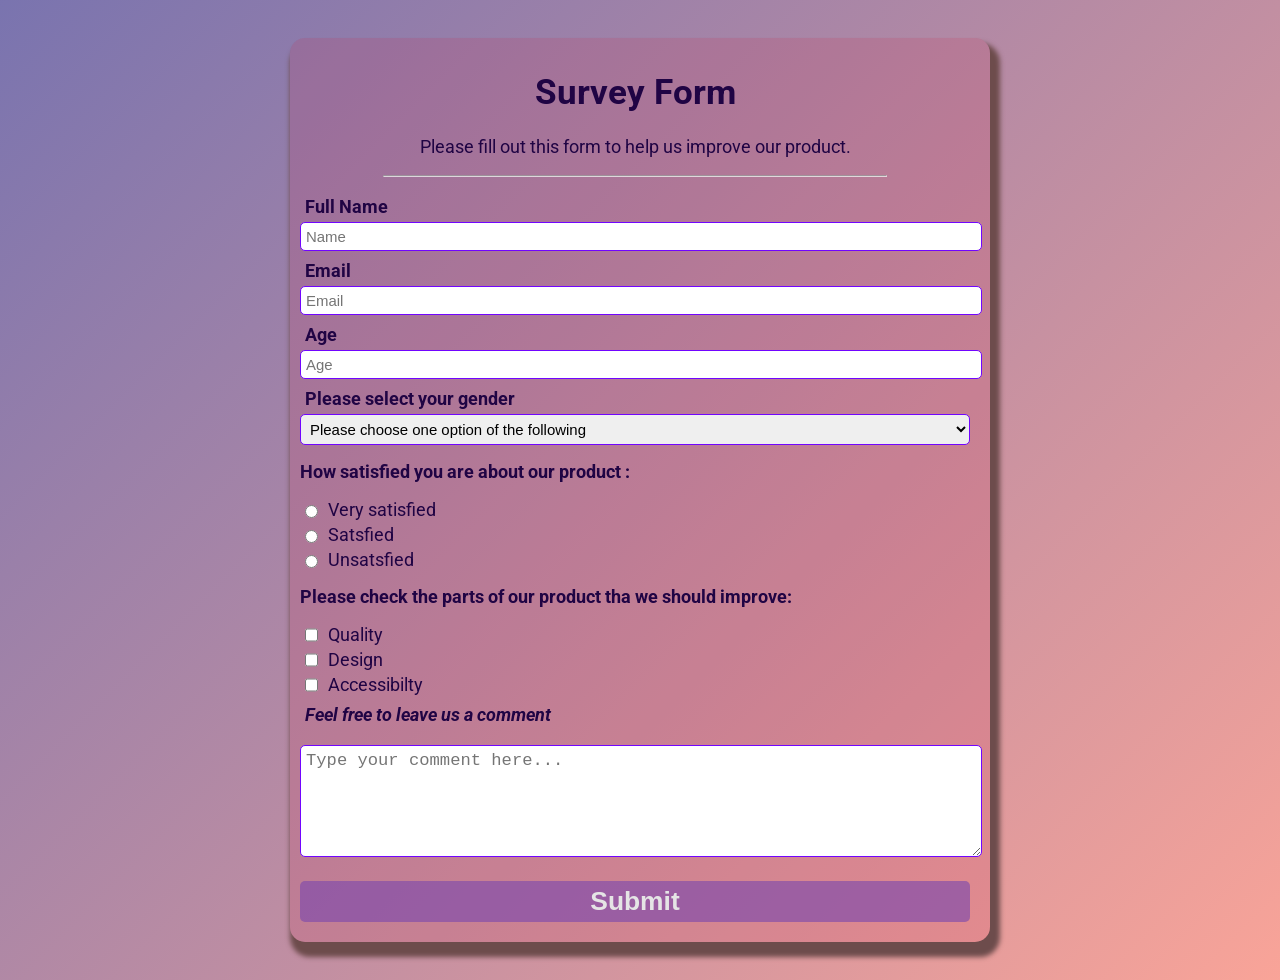
<file: freecodecamp/form/index.html>
<!DOCTYPE html>
<html lang="en">

<head>
    <meta charset="UTF-8">
    <meta name="viewport" content="width=device-width, initial-scale=1.0">
    <title>Survey Form</title>
    <link rel="stylesheet" type="text/css" href="styles.css">
    <link href="https://fonts.googleapis.com/css2?family=Roboto" rel="stylesheet">
</head>

<body>
    <div class="container">

        <header>
            <h1 id="title">Survey Form</h1>
            <p id="description">Please fill out this form to help us improve our product.</p>
        </header>
        <hr>
        <form action=" " id="survey-form">
            <div class="form-group">
                <label for="name" id="name-label" class="strong">Full Name</label>
                <input type="text" id="name" name="name" placeholder="Name" class="block" required>
            </div>
            <div class="form-group">
                <label for="email" id="email-label" class="strong">Email</label>
                <input type="email" id="email" name="email" placeholder="Email" class="block" required>

            </div>
            <div class="form-group">
                <label for="number" id="number-label" class="strong">Age</label>
                <input type="number" id="number" name="age" min="5" max="99" placeholder="Age" class="block">

            </div>
            <div class="form-group">
                <label for="dropdown" class="strong">Please select your gender</label>
                <select id="dropdown" name="gender" class="block" placeholder="Please choose one option of the following">
                    <option disabled selected>Please choose one option of the following</option>
                    <option value="male">Male</option>
                    <option value="female">Female</option>
                    <option value="other">Other</option>
                </select>
            </div>
            <div class="form-group">
                <p class="strong">How satisfied you are about our product :</p>
                <label>
                    <input type="radio" name="satisfaction" value="VS" class="inline-block" >Very satisfied
                </label>
                <label>
                    <input type="radio" name="satisfaction" value="S" class="inline-block">Satsfied
                </label>
                <label>                
                    <input type="radio" name="satisfaction" value="NS" class="inline-block">Unsatsfied
                </label>
            </div>
            <div class="form-group ">
                <p class="strong ">Please check the parts of our product tha we should improve:</p>
                <label>
                    <input type="checkbox" name="fix" value="quality" class="inline-block">Quality
                </label>
                <label>
                    <input type="checkbox" name="fix" value="design" class="inline-block">Design
                </label>
                <label>
                    <input type="checkbox" name="fix" value="access" class="inline-block">Accessibilty
                </label>
            </div>
            <div id="comment " class="form-group">
                <label for="comment" class="strong"><i>Feel free to leave us a comment</i></label>
                <textarea name="comment" id="comment" placeholder="Type your comment here..."></textarea>
            </div>
            <div class="form-group">
                <button type="submit" id="submit">Submit</button>
            </div>
        </form>
    </div>

    <script src="https://cdn.freecodecamp.org/testable-projects-fcc/v1/bundle.js"></script>
</body>

</html>
</file>
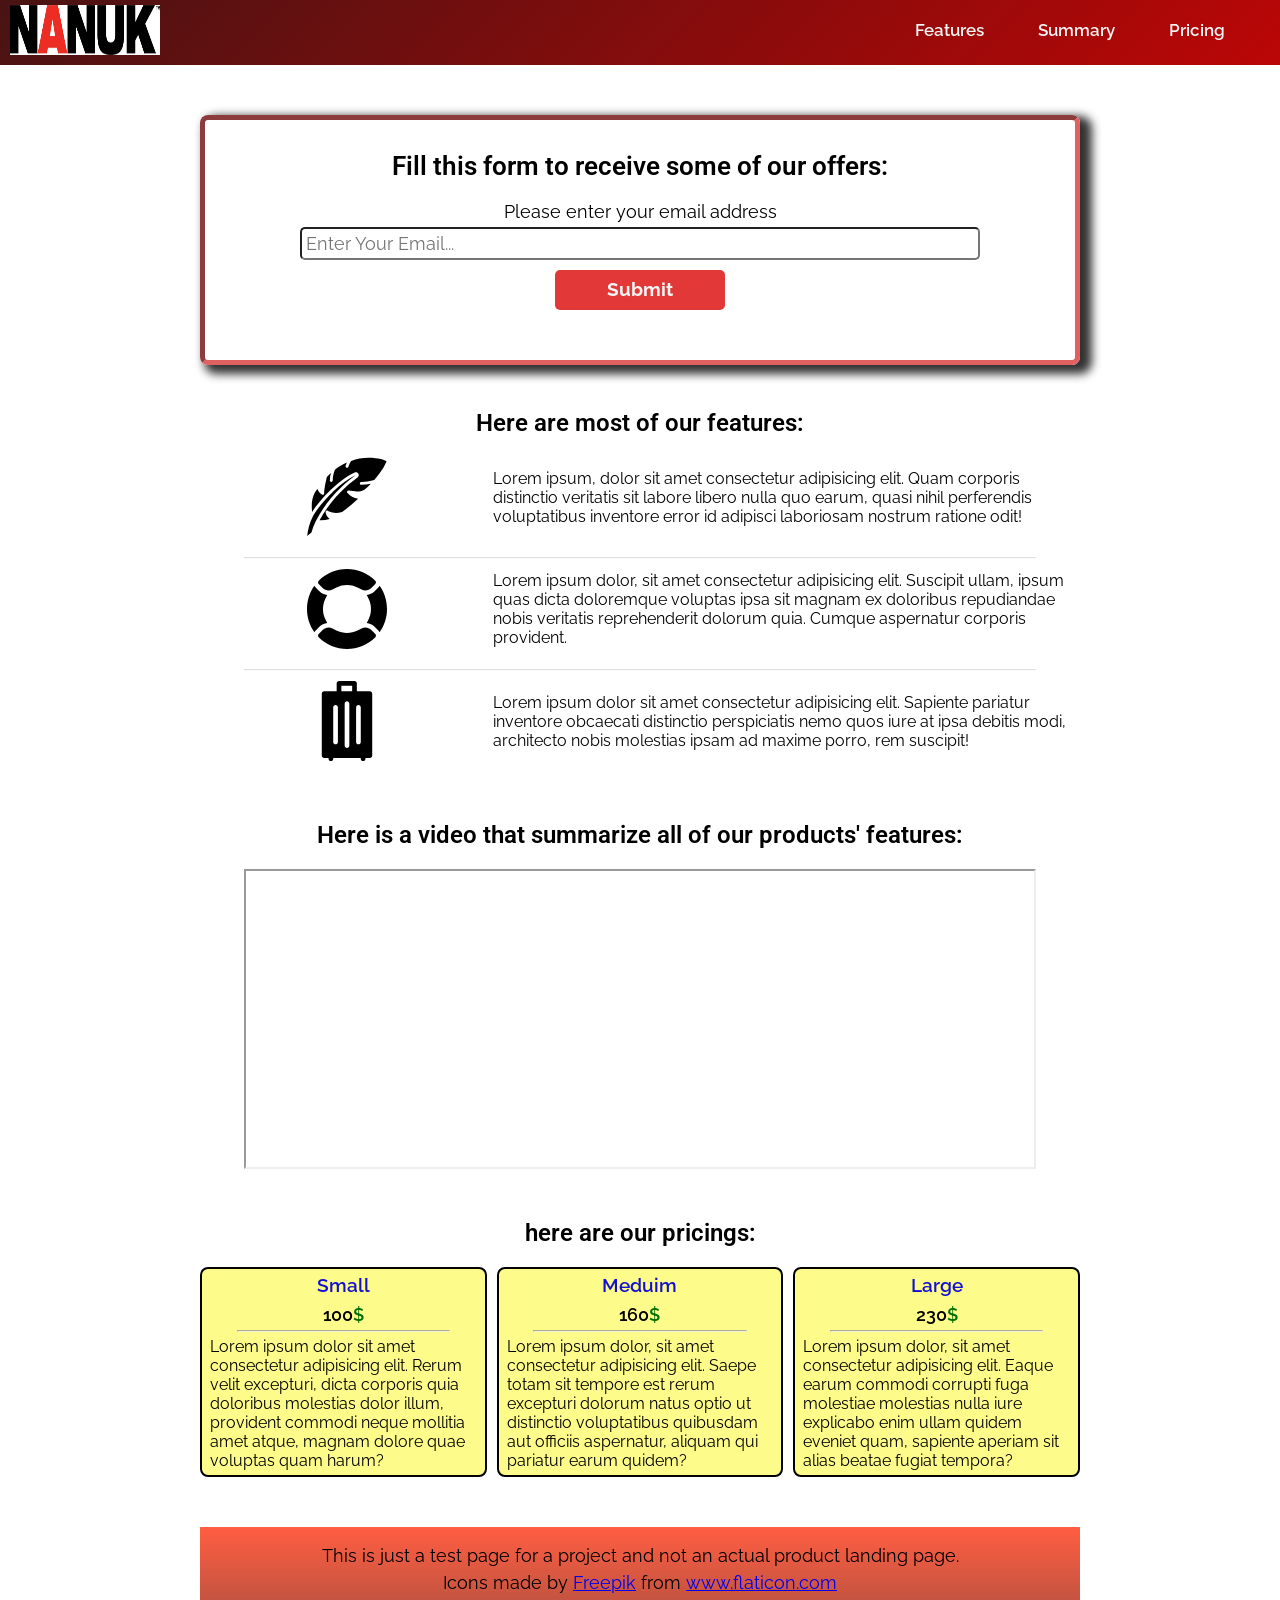
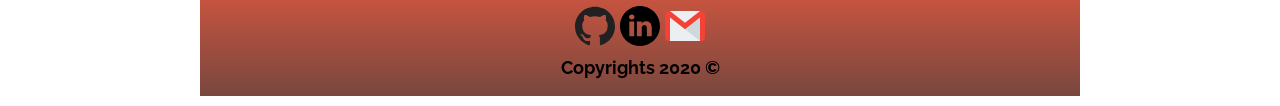
<file: freecodecamp/landing_page/index.html>
<!DOCTYPE html>
<html lang="en">

<head>
    <meta charset="UTF-8">
    <meta name="viewport" content="width=device-width, initial-scale=1.0">
    <title>Product landing page</title>
    <link href="https://fonts.googleapis.com/css2?family=Roboto:wght@500&display=swap" rel="stylesheet">
    <link href="https://fonts.googleapis.com/css2?family=Raleway&display=swap" rel="stylesheet">
    <link rel="stylesheet" type="text/css" href="style.css">
</head>

<body>
    <header id="header">
        <img id="header-img" src="images/logo.webp">
        <nav id="nav-bar">
            <ul>
                <li>
                    <a href="#features" class="nav-link">Features</a>
                </li>
                <li>
                    <a href="#summary" class="nav-link">Summary</a>
                </li>
                <li>
                    <a href="#pricing" id="last-link" class="nav-link">Pricing</a>
                </li>
            </ul>
        </nav>
    </header>
    <div class="container">
        <main>
            <section id="email-form">
                <h2 class="title">Fill this form to receive some of our offers:</h2>
                <form id="form" action="https://www.freecodecamp.org/email-submit" method="POST">
                    <label for="email">Please enter your email address</label>
                    <input id="email" type="email" name="email" placeholder="Enter Your Email..." required>
                    <input type="submit" id="submit">
                </form>
            </section>
            <section id="features">
                <h2 class="title">Here are most of our features:</h2>
                <article class="features-item">
                    <img class="icon" src="[data-uri]"
                    />
                    <p>Lorem ipsum, dolor sit amet consectetur adipisicing elit. Quam corporis distinctio veritatis sit labore libero nulla quo earum, quasi nihil perferendis voluptatibus inventore error id adipisci laboriosam nostrum ratione odit!</p>
                </article>
                <hr class="features-rule">
                <article class="features-item">
                    <img class="icon" src="[data-uri]"
                    />
                    <p>Lorem ipsum dolor, sit amet consectetur adipisicing elit. Suscipit ullam, ipsum quas dicta doloremque voluptas ipsa sit magnam ex doloribus repudiandae nobis veritatis reprehenderit dolorum quia. Cumque aspernatur corporis provident.</p>
                </article>
                <hr class="features-rule">
                <article class="features-item">
                    <img class="icon" src="[data-uri]"
                    />
                    <p>Lorem ipsum dolor sit amet consectetur adipisicing elit. Sapiente pariatur inventore obcaecati distinctio perspiciatis nemo quos iure at ipsa debitis modi, architecto nobis molestias ipsam ad maxime porro, rem suscipit!</p>
                </article>
            </section>
            <section id="summary">
                <h2 class="title">Here is a video that summarize all of our products' features:</h2>
                <iframe id="video" src="https://youtube.com/embed/BBZ6WAg4Mbk"></iframe>
            </section>
            <section>
                <h2 class="title">here are our pricings:</h2>
                <div id="pricing">
                    <div class="pricing-item">
                        <h3 class="pricing-header">Small</h3>
                        <span class="price">100<span class="dollar">$</span></span>
                        <hr class="pricing-ruler">
                        <p>Lorem ipsum dolor sit amet consectetur adipisicing elit. Rerum velit excepturi, dicta corporis quia doloribus molestias dolor illum, provident commodi neque mollitia amet atque, magnam dolore quae voluptas quam harum?</p>
                    </div>
                    <div class="pricing-item">
                        <h3 class="pricing-header">Meduim</h3>
                        <span class="price">160<span class="dollar">$</span></span>
                        <hr class="pricing-ruler">
                        <p>Lorem ipsum dolor, sit amet consectetur adipisicing elit. Saepe totam sit tempore est rerum excepturi dolorum natus optio ut distinctio voluptatibus quibusdam aut officiis aspernatur, aliquam qui pariatur earum quidem?</p>
                    </div>
                    <div class="pricing-item">
                        <h3 class="pricing-header">Large</h3>
                        <span class="price">230<span class="dollar">$</span></span>
                        <hr class="pricing-ruler">
                        <p>Lorem ipsum dolor, sit amet consectetur adipisicing elit. Eaque earum commodi corrupti fuga molestiae molestias nulla iure explicabo enim ullam quidem eveniet quam, sapiente aperiam sit alias beatae fugiat tempora?</p>
                    </div>
                </div>
            </section>
        </main>
        <footer id="footer">
            <div>This is just a test page for a project and not an actual product landing page.</div>
            <div>Icons made by <a href="https://www.flaticon.com/authors/freepik" title="Freepik">Freepik</a> from <a href="https://www.flaticon.com/" title="Flaticon">www.flaticon.com</a></div>
            <div id="links">
                <a href="https://github.com/oussamalay99" target="_blank"><img class="link-icon" src="[data-uri]"
                    /></a>
                <a href="https://www.linkedin.com/in/oussama-lay-9087851b5/" target="_blank"><img class="link-icon" src="[data-uri]"
                    /></a>
                <a href="mailto:oussamalay99@gmail.com?subject=message from landing page" target="_blank"><img class="link-icon" src="[data-uri]"
                    /></a>
            </div>
            <div><strong>Copyrights 2020 &copy;</strong></div>
        </footer>
    </div>
    <script src="https://cdn.freecodecamp.org/testable-projects-fcc/v1/bundle.js "></script>

</body>

</html>
</file>
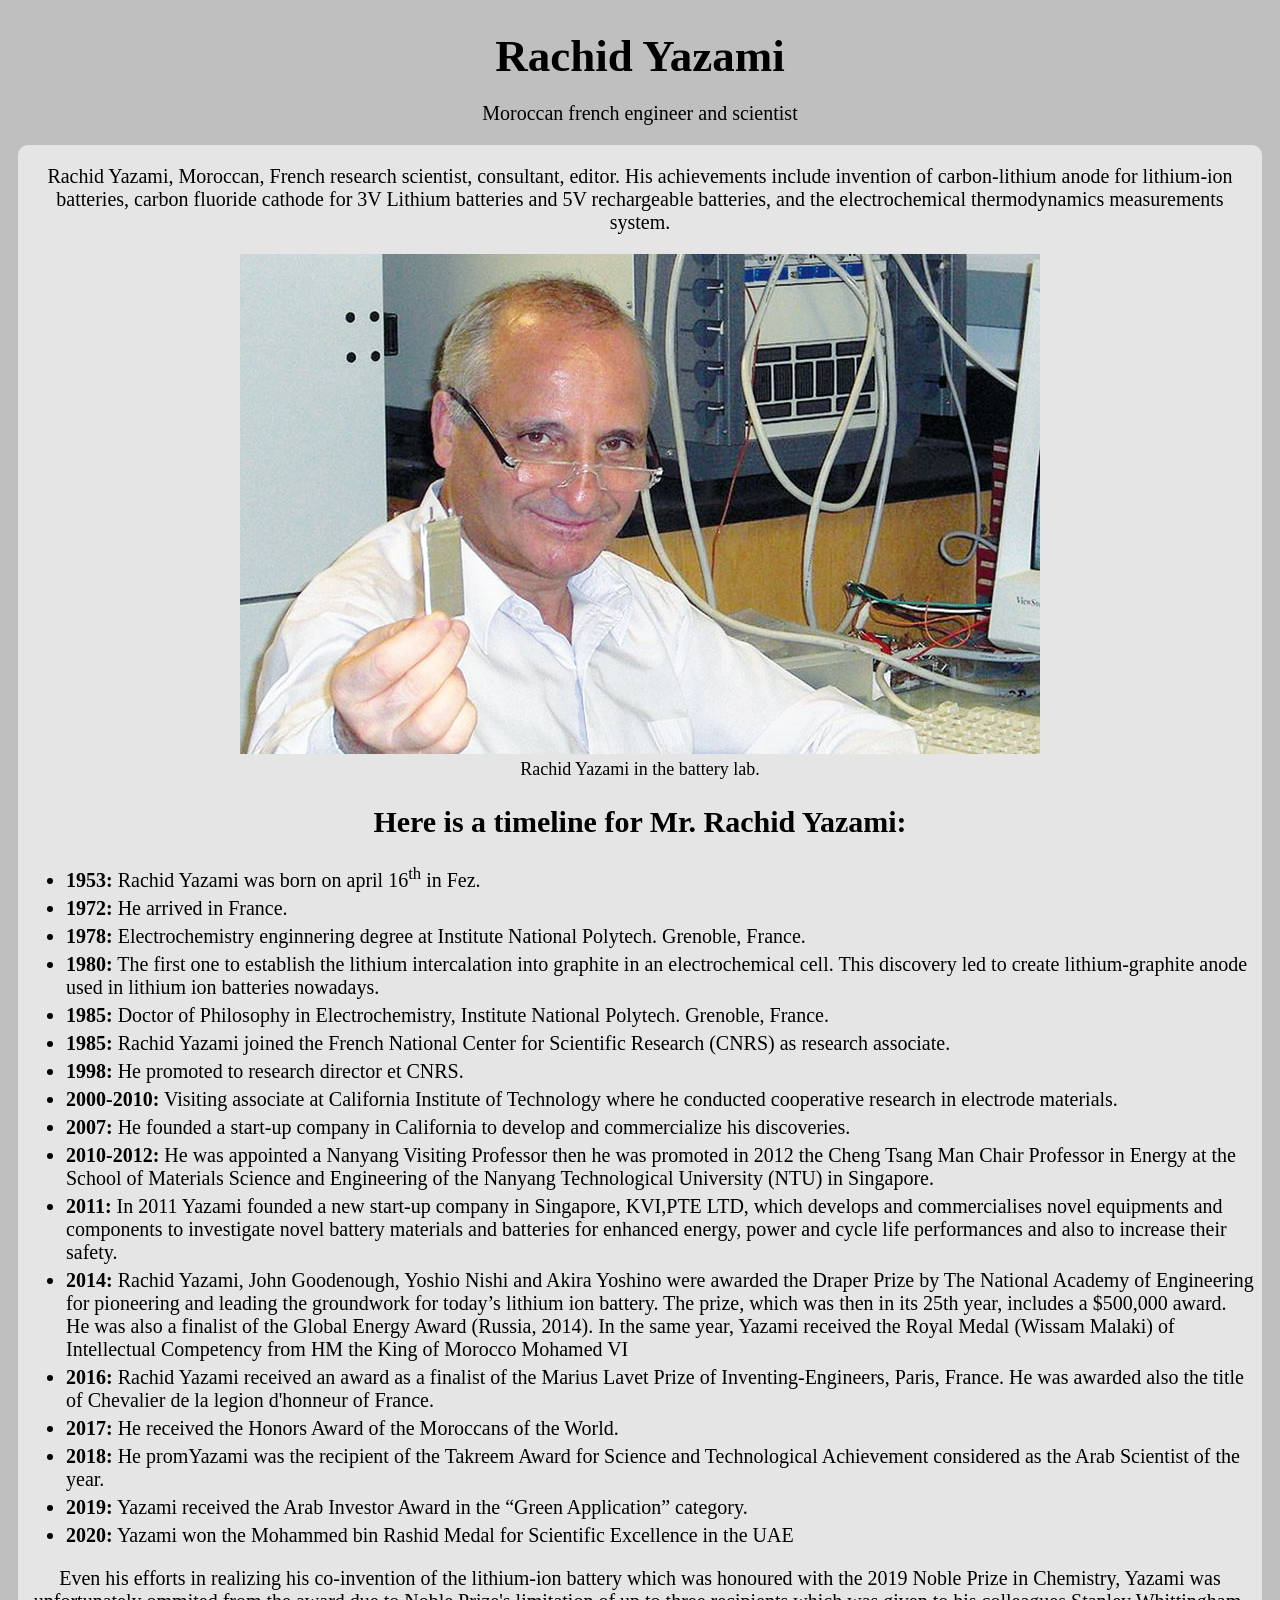
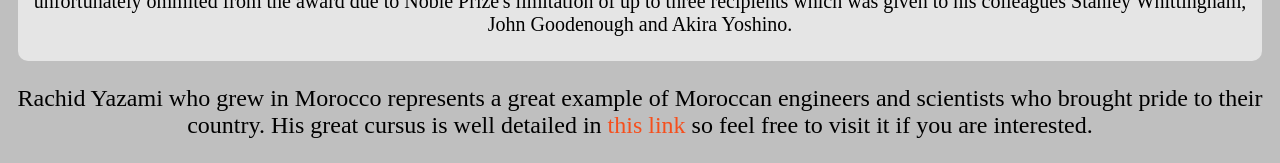
<file: freecodecamp/tribute_page-main/index.html>
<!DOCTYPE html>
<html lang="en">

<head>
    <meta charset="UTF-8">
    <meta name="viewport" content="width=device-width, initial-scale=1.0">
    <title>Rachid Yazami tribute Page</title>
    <link rel="stylesheet" type="text/css" href="styles.css">
</head>

<body>
    <main id="main">
        <div class="header">
            <h1 id="title">Rachid Yazami</h1>
            <p>Moroccan french engineer and scientist</p>
        </div>
        <section id="tribute-info">
            <div id="presentation">
                <p>
                    Rachid Yazami, Moroccan, French research scientist, consultant, editor. His achievements include invention of carbon-lithium anode for lithium-ion batteries, carbon fluoride cathode for 3V Lithium batteries and 5V rechargeable batteries, and the electrochemical
                    thermodynamics measurements system.
                </p>
                <figure id="img-div">
                    <img id="image" src="img/rachid_yazami.jpg" alt="rachid yazami in the battery lab">
                    <figcaption id="img-caption">Rachid Yazami in the battery lab.</figcaption>
                </figure>

            </div>
            <div id="timeline">
                <h2>Here is a timeline for Mr. Rachid Yazami:</h2>
                <ul>
                    <li class="item"><strong class="year">1953:</strong> Rachid Yazami was born on april 16<sup>th</sup> in Fez.</li>
                    <li class="item"><strong class="year">1972:</strong> He arrived in France.</li>
                    <li class="item"><strong class="year">1978:</strong> Electrochemistry enginnering degree at Institute National Polytech. Grenoble, France.</li>
                    <li class="item"><strong class="year">1980:</strong> The first one to establish the lithium intercalation into graphite in an electrochemical cell. This discovery led to create lithium-graphite anode used in lithium ion batteries nowadays.</li>
                    <li class="item"><strong class="year">1985:</strong> Doctor of Philosophy in Electrochemistry, Institute National Polytech. Grenoble, France.</li>
                    <li class="item"><strong class="year">1985:</strong> Rachid Yazami joined the French National Center for Scientific Research (CNRS) as research associate.</li>
                    <li class="item"><strong class="year">1998:</strong> He promoted to research director et CNRS.</li>
                    <li class="item"><strong class="year">2000-2010:</strong> Visiting associate at California Institute of Technology where he conducted cooperative research in electrode materials.</li>
                    <li class="item"><strong class="year">2007:</strong> He founded a start-up company in California to develop and commercialize his discoveries.</li>
                    <li class="item"><strong class="year">2010-2012:</strong> He was appointed a Nanyang Visiting Professor then he was promoted in 2012 the Cheng Tsang Man Chair Professor in Energy at the School of Materials Science and Engineering of the Nanyang Technological
                        University (NTU) in Singapore.</li>
                    <li class="item"><strong class="year">2011:</strong> In 2011 Yazami founded a new start-up company in Singapore, KVI,PTE LTD, which develops and commercialises novel equipments and components to investigate novel battery materials and batteries for
                        enhanced energy, power and cycle life performances and also to increase their safety.</li>
                    <li class="item"><strong class="year">2014:</strong> Rachid Yazami, John Goodenough, Yoshio Nishi and Akira Yoshino were awarded the Draper Prize by The National Academy of Engineering for pioneering and leading the groundwork for today’s lithium ion
                        battery. The prize, which was then in its 25th year, includes a $500,000 award. He was also a finalist of the Global Energy Award (Russia, 2014). In the same year, Yazami received the Royal Medal (Wissam Malaki) of Intellectual
                        Competency from HM the King of Morocco Mohamed VI</li>
                    <li class="item"><strong class="year">2016:</strong> Rachid Yazami received an award as a finalist of the Marius Lavet Prize of Inventing-Engineers, Paris, France. He was awarded also the title of Chevalier de la legion d'honneur of France.</li>
                    <li class="item"><strong class="year">2017:</strong> He received the Honors Award of the Moroccans of the World.</li>
                    <li class="item"><strong class="year">2018:</strong> He promYazami was the recipient of the Takreem Award for Science and Technological Achievement considered as the Arab Scientist of the year.</li>
                    <li class="item"><strong class="year">2019:</strong> Yazami received the Arab Investor Award in the “Green Application” category.</li>
                    <li class="item"><strong class="year">2020:</strong> Yazami won the Mohammed bin Rashid Medal for Scientific Excellence in the UAE</li>
                </ul>
            </div>
            <article id="comment">
                <p>Even his efforts in realizing his co-invention of the lithium-ion battery which was honoured with the 2019 Noble Prize in Chemistry, Yazami was unfortunately ommited from the award due to Noble Prize's limitation of up to three recipients
                    which was given to his colleagues Stanley Whittingham, John Goodenough and Akira Yoshino.</p>
            </article>
        </section>
    </main>
    <footer>
        <p>Rachid Yazami who grew in Morocco represents a great example of Moroccan engineers and scientists who brought pride to their country. His great cursus is well detailed in <a id="tribute-link" href="https://en.wikipedia.org/wiki/Rachid_Yazami"
                target="_blank">this link</a> so feel free to visit it if you are interested.
        </p>
    </footer>
    <script src="https://cdn.freecodecamp.org/testable-projects-fcc/v1/bundle.js "></script>
</body>

</html>
</file>
<file: freecodecamp/form/styles.css>
body {
    height: 100%;
    background: linear-gradient(135deg, #190f7594, #f67a69af)no-repeat;
    font-family: Roboto, sans-serif;
    color: rgb(32, 4, 68);
    font-size: 1.1em;
}

header {
    text-align: center;
}

.container {
    max-width: 700px;
    width: 80%;
    margin: 3% auto 3%;
    background: rgba(200, 35, 70, 0.15);
    border-radius: 15px;
    box-sizing: border-box;
    box-shadow: 5px 10px 5px 5px rgb(109, 76, 76);
    padding: 10px 20px 10px 10px;
}

label {
    display: flex;
    margin-left: 5px;
    margin-bottom: 5px;
}

.block {
    display: block;
    width: 100%;
    margin-right: 5px;
    border: 1px solid rgb(113, 5, 255);
    font-size: 0.85em;
    padding: 5px;
    border-radius: 5px;
}

.form-group {
    margin-bottom: 10px;
}

.inline-block {
    display: inline-block;
    margin-left: 0px;
    margin-right: 0.625rem;
}

hr {
    width: 75%;
    opacity: .8;
    margin-bottom: 20px;
}

.strong {
    font-weight: 700;
}

#comment {
    margin-top: 15px;
    margin-bottom: 10px;
}

textarea {
    border-radius: 5px;
    border: 1px solid rgb(113, 5, 255);
    width: 100%;
    padding: 5px;
    font-size: 1.2em;
    min-height: 100px;
}

button {
    display: block;
    width: 100%;
    border-radius: 5px;
    border: 0;
    font-size: 1.5em;
    font-weight: 600;
    background-color: rgba(128, 75, 172, 0.658);
    padding: 5px;
    color: #E5E5E5;
    cursor: pointer;
}

button:hover {
    background-color: rgba(128, 75, 172, 0.966);
}

.block:focus,
textarea:focus {
    border: 1px solid rgb(113, 5, 255);
    box-shadow: 2px 3px 3px #DDD;
}
</file>
<file: freecodecamp/landing_page/style.css>
#header-img {
    height: 50px;
    width: 150px;
}

* {
    box-sizing: border-box;
    margin: 0;
    padding: 0;
    font-family: Raleway, sans-serif;
}

header {
    display: flex;
    justify-content: space-between;
    align-items: center;
    width: 100%;
    margin: 0px 0px 40px;
    background: linear-gradient(135deg, rgb(73, 19, 19), rgb(187, 6, 6));
    padding: 5px 10px 10px;
    position: sticky;
    top: 0;
    z-index: 1;
}

#nav-bar li {
    display: inline-block;
    list-style: none;
    margin-right: 40px;
}

#nav-bar li a,
#nav-bar li a:visited {
    text-decoration: none;
    color: whitesmoke;
    font-weight: 600;
    font-size: 1.05em;
    padding: 5px;
    border: 0px solid black;
    border-radius: 5px;
}

#nav-bar li a:hover,
#nav-bar li a:active {
    background-color: red;
    color: black;
}

.container {
    max-width: 900px;
    width: 100%;
    margin: 0 auto;
    padding: 10px;
}

main section {
    margin-bottom: 50px;
}

#email-form {
    display: flex;
    flex-direction: column;
    justify-content: center;
    border: 5px inset rgb(224, 97, 97);
    border-radius: 8px;
    box-shadow: 8px 5px 10px 4px #333;
    padding: 10px 10px 20px;
    text-align: center;
    margin-bottom: 2.75rem;
    min-height: 250px;
    font-size: 1.1em;
}

#email {
    display: block;
    margin: 5px auto;
    width: 80%;
    padding: 4px;
    border-radius: 5px;
    font-size: 1.05em;
}

#submit {
    display: block;
    width: 20%;
    height: 40px;
    margin: 10px auto;
    padding: 5px;
    color: whitesmoke;
    font-size: 1.1em;
    font-weight: 700;
    background-color: rgb(226, 56, 56);
    border: none;
    border-radius: 5px;
    cursor: pointer;
}

#submit:hover {
    background-color: red;
}

.title {
    margin-bottom: 20px;
    text-align: center;
    font-family: Roboto, sans-serif;
    font-weight: 600;
}

.icon {
    width: 80px;
    height: 80px;
}

#features {
    display: flex;
    flex-direction: column;
}

.features-item {
    display: grid;
    grid-template-columns: 1fr 2fr;
    margin-bottom: 10px;
    justify-items: center;
    align-items: center;
}

.features-rule {
    width: 90%;
    opacity: .3;
    margin: 10px auto;
}

#video {
    display: block;
    height: 300px;
    width: 90%;
    margin: 10px auto;
}

#pricing {
    display: grid;
    grid-template-columns: 1fr 1fr 1fr;
    grid-column-gap: 10px;
}

.pricing-item {
    display: flex;
    border: 2px solid;
    padding: 5px 8px;
    border-radius: 8px;
    flex-direction: column;
    align-items: center;
    background-color: rgba(251, 247, 2, 0.459);
}

.pricing-header {
    font-weight: 600;
    font-size: 1.2em;
    margin-bottom: 8px;
    color: #1310d3;
}

.price {
    font-size: 1.1em;
    font-weight: 600;
}

.dollar {
    color: rgb(2, 112, 2);
}

.pricing-ruler {
    width: 80%;
    opacity: .8;
    margin: 5px;
}

.link-icon {
    width: 40px;
    height: 40px;
}

#links {
    margin-top: 10px;
}

footer {
    background: linear-gradient(180deg, rgba(255, 43, 6, 0.76), rgba(78, 13, 1, 0.76));
    padding: 15px;
    line-height: 1.7rem;
    display: flex;
    flex-direction: column;
    justify-content: space-around;
    align-items: center;
    font-size: 1.1em;
}

@media (min-width:720px) and (max-width: 930px) {
    #container {
        max-width: 700px;
        width: 100%;
    }
}

@media (min-width:500px) and (max-width: 719px) {
    #container {
        max-width: 480px;
        width: 100%;
    }
}

@media (max-width: 499px) {
    #container {
        width: 90%;
    }
}

@media (max-width:560px) {
    * {
        font-size: 1.05em;
    }
    header {
        flex-direction: column;
    }
    #header-img {
        width: 70%;
        height: 60px;
        margin-bottom: 10px;
    }
    #nav-bar li {
        display: block;
        margin: auto;
        margin-bottom: 10px;
    }
    .icon {
        width: 100px;
        height: 100px;
    }
    .features-item {
        align-items: flex-start;
    }
    #pricing {
        grid-template-columns: 1fr;
        grid-row-gap: 10px;
    }
}
</file>
<file: freecodecamp/tribute_page-main/styles.css>
body {
    background: rgba(128, 128, 128, 0.5);
    font-size: 1.25em;
}

.header {
    text-align: center;
    margin: 5px auto 10px;
}

.header h1 {
    font-size: 45px;
    margin-bottom: 5px;
}

#tribute-info {
    background-color: rgba(255, 255, 255, 0.6);
    border-radius: 10px;
    padding: 10px 8px 5px;
    margin: auto 10px;
}

#image {
    max-width: 100%;
    display: block;
    height: auto;
    margin: auto;
}

#div-image {
    margin: 0;
}

#presentation p {
    margin: 10px auto;
    text-align: center;
}

#img-caption {
    text-align: center;
    font-size: 18px;
    margin-top: 5px;
}

#timeline .item {
    margin-bottom: 5px;
}

#timeline h2 {
    text-align: center;
}

#comment p {
    text-align: center;
}

footer {
    text-align: center;
    font-size: 1.2em;
}

footer a:visited,
footer a {
    color: rgba(255, 60, 0, 0.856);
    text-decoration: none;
}

footer a:hover,
footer a:active {
    color: red;
}
</file>
